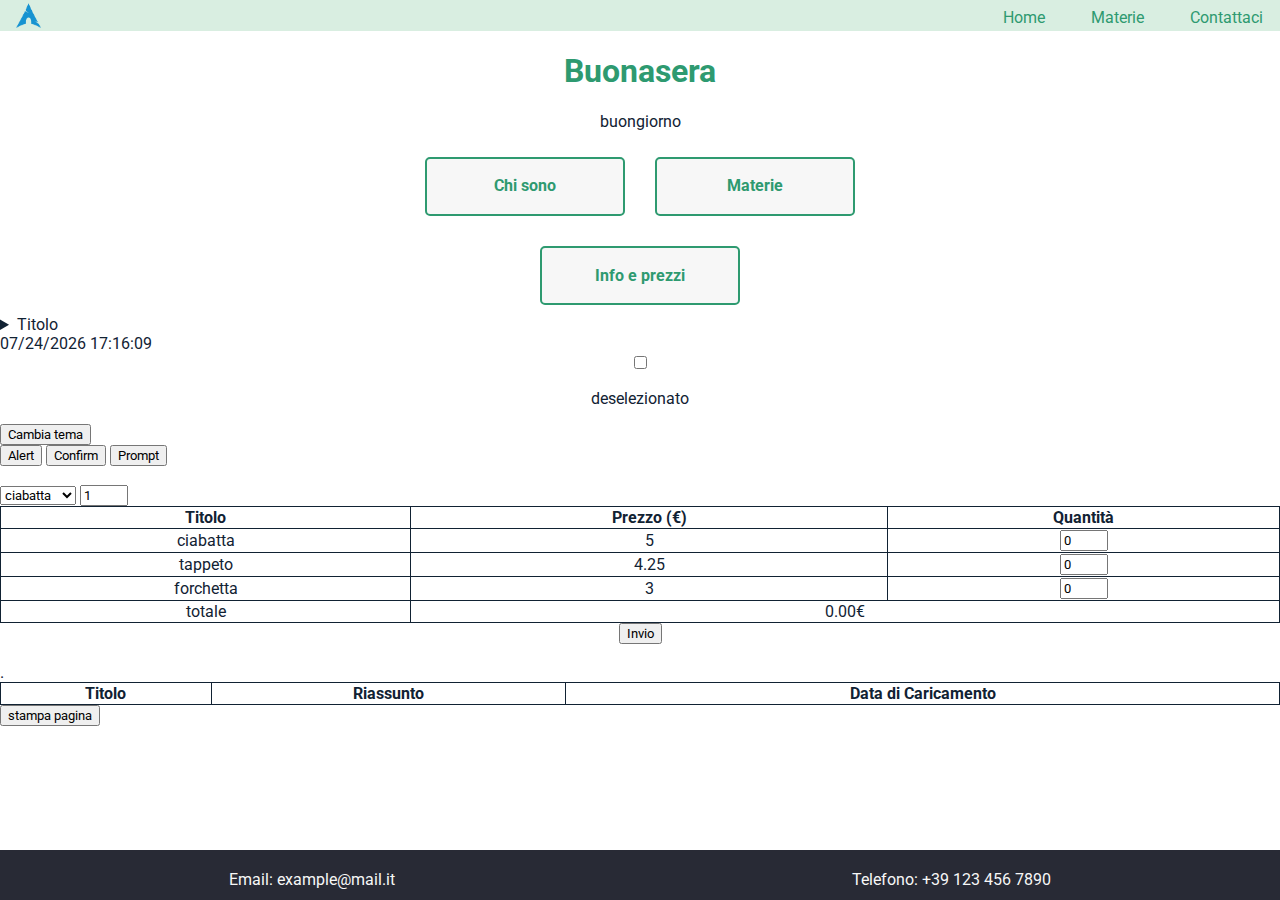
<file: index.html>
<!DOCTYPE html>
<html lang="it" class="light">
  <head>
    <meta charset="UTF-8" />
    <meta name="viewport" content="width=device-width, initial-scale=1.0" />
    <title>Sito web</title>

    <link rel="icon" type="image/x-icon" href="Media/logo.png" />
    <link rel="stylesheet" href="style.css" />
    <style>
      @import url("https://fonts.googleapis.com/css2?family=Roboto:ital,wght@0,100;0,300;0,400;0,500;0,700;0,900;1,100;1,300;1,400;1,500;1,700;1,900&display=swap");
      * {
        font-family: "Roboto", sans-serif;
      }
      .page-content {
        margin-bottom: 100px;
      }
      table,
      td,
      th {
        border: 1px solid;
      }
      table {
        width: 100%;
        border-collapse: collapse;
      }
      td,
      th {
        max-width: fit-content;
      }
    </style>
  </head>

  <body>
    <div class="navbar">
      <img
        class="logo"
        src="./Media/logo.png"
        alt="logo"
        width="25px"
        height="25px"
      />
      <ul>
        <li><a href="./index.html">Home</a></li>
        <li><a href="./pag1.html">Materie</a></li>
        <li><a href="./pag2.html">Contattaci</a></li>
      </ul>
    </div>

    <div class="page-content">
      <div class="banner">
        <h1 class="titolo" id="titolo"></h1>
        <p id="citazione"></p>
      </div>

      <div class="cards">
        <button class="card" popovertarget="chi-sono">
          <h3>Chi sono</h3>
          <div popover class="popover" id="chi-sono">
            <p>
              Lorem ipsum dolor sit amet consectetur, adipisicing elit. Dolorem,
              consequatur.
            </p>
          </div>
        </button>

        <a href="./pag1.html">
          <button class="card">
            <h3>Materie</h3>
          </button>
        </a>

        <button class="card" popovertarget="info-prezzi">
          <h3>Info e prezzi</h3>
          <div popover class="popover" id="info-prezzi">
            <p>Lorem ipsum, dolor sit amet consectetur adipisicing.</p>
          </div>
        </button>
      </div>

      <details>
        <summary>Titolo</summary>
        contenuto
      </details>

      <time datetime="us"
        ><script>
          document.write(document.lastModified);
        </script></time
      >
      <br />
      <div class="full-width align-center">
        <input type="checkbox" onchange="checkboxUpdate()" id="checkbox" />
        <p id="stato">deselezionato</p>
      </div>
      <div>
        <button onclick="cambiaTema()">Cambia tema</button>
      </div>

      <div>
        <button onclick="buttonClickedAlert()">Alert</button>
        <button onclick="buttonClickedConfirm()">Confirm</button>
        <button onclick="buttonClickedPrompt()">Prompt</button>
      </div>
      <br />

      <select name="" id="">
        <option value="ciabatta">ciabatta</option>
        <option value="pantofola">pantofola</option>
        <option value="forchetta">forchetta</option>
      </select>
      <input type="number" name="" id="" value="1" min="1" max="4" />
      <table id="tabella-prodotti" onchange="aggiornaTotaleCarrello()">
        <thead>
          <tr>
            <th>Titolo</th>
            <th>Prezzo (€)</th>
            <th>Quantità</th>
          </tr>
        </thead>
        <tbody></tbody>
        <tfoot>
          <tr>
            <td>totale</td>
            <td colspan="2" id="totale-carrello">0.00€</td>
          </tr>
        </tfoot>
      </table>
      <div class="full-width" style="text-align: center">
        <button onclick="checkCarrello()">Invio</button>
      </div>

      <br />.
      <br />
      <table id="notiziario">
        <thead>
          <tr>
            <th>Titolo</th>
            <th>Riassunto</th>
            <th>Data di Caricamento</th>
          </tr>
        </thead>
        <tbody></tbody>
      </table>
      <button onclick="stampa()">stampa pagina</button>
    </div>
    <footer class="footer">
      <span>
        <a href="mailto:example@mail.it">Email: example@mail.it</a>
      </span>
      <span>
        <a href="tel:+391234567890">Telefono: +39 123 456 7890</a>
      </span>
    </footer>

    <script src="./script.js"></script>
    <script src="./Scripts/salutoDelGiorno.js"></script>
    <script src="./Scripts/catalogo.js"></script>
  </body>
</html>
</file>
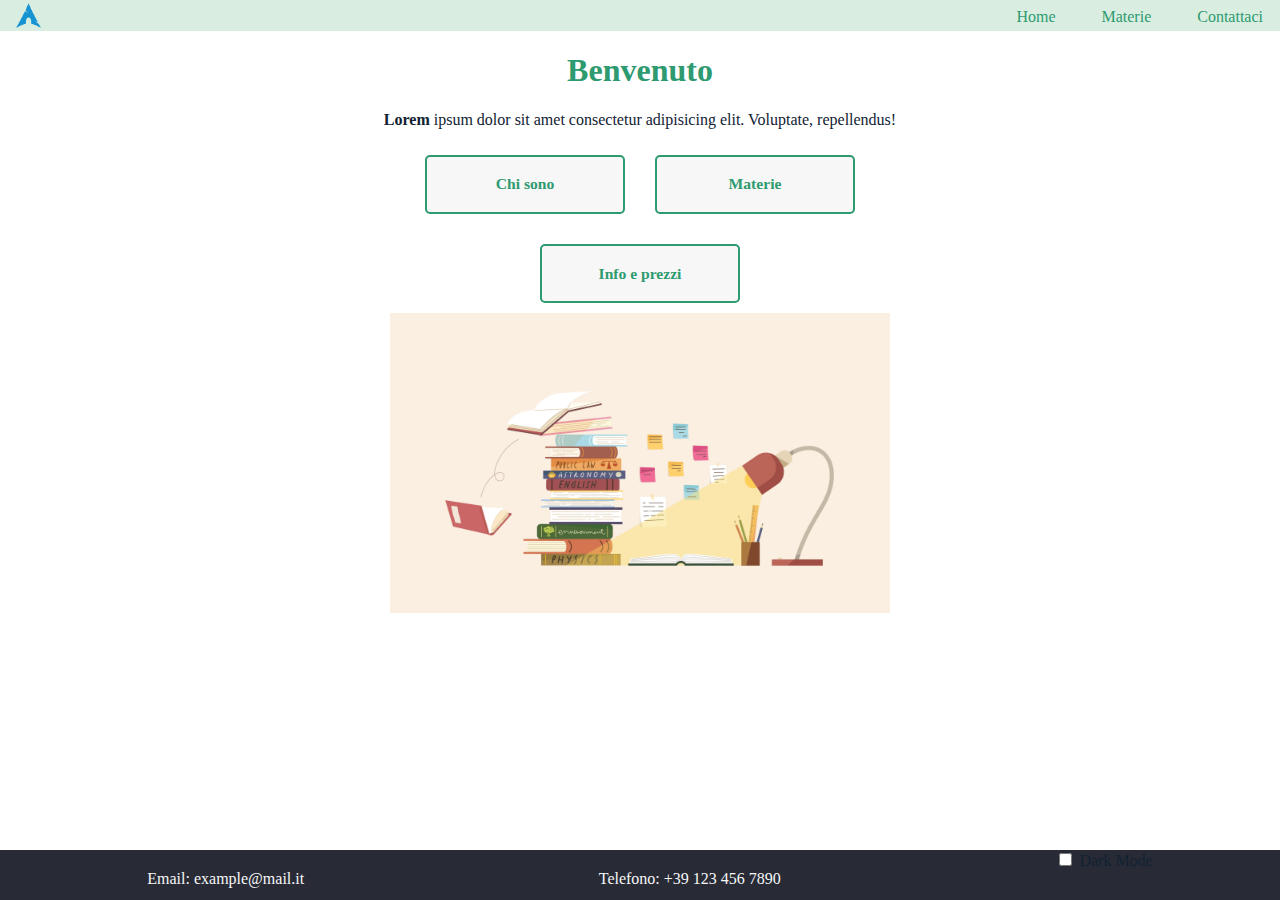
<file: index copy.html>
<!DOCTYPE html>
<html lang="it">
  <head>
    <meta charset="UTF-8" />
    <meta name="viewport" content="width=device-width, initial-scale=1.0" />
    <title>Sito web</title>

    <link rel="icon" type="image/x-icon" href="Media/logo.png" />

    <link rel="stylesheet" href="style.css" />
  </head>

  <body>
    <div class="navbar">
      <img
        class="logo"
        src="./Media/logo.png"
        alt="logo"
        width="25px"
        height="25px"
      />
      <ul>
        <li><a href="./index.html">Home</a></li>
        <li><a href="./pag1.html">Materie</a></li>
        <li><a href="./pag2.html">Contattaci</a></li>
      </ul>
    </div>

    <div class="banner">
      <h1 class="titolo">Benvenuto</h1>
      <p>
        <strong> Lorem </strong>
        ipsum dolor sit amet consectetur adipisicing elit. Voluptate,
        repellendus!
      </p>
    </div>

    <div class="cards">
      <button class="card" popovertarget="chi-sono">
        <h3>Chi sono</h3>
        <div popover class="popover" id="chi-sono">
          <p>
            Lorem ipsum dolor sit amet consectetur, adipisicing elit. Dolorem,
            consequatur.
          </p>
        </div>
      </button>

      <a href="./pag1.html">
        <button class="card">
          <h3>Materie</h3>
        </button>
      </a>

      <button class="card" popovertarget="info-prezzi">
        <h3>Info e prezzi</h3>
        <div popover class="popover" id="info-prezzi">
          <p>Lorem ipsum, dolor sit amet consectetur adipisicing.</p>
        </div>
      </button>
    </div>

    <div class="immagine">
      <img src="./Media/banner.webp" alt="" width="500px" />
    </div>

    <footer class="footer">
      <span>
        <a href="mailto:example@mail.it">Email: example@mail.it</a>
      </span>
      <span>
        <a href="tel:+391234567890">Telefono: +39 123 456 7890</a>
      </span>
      <label>
        <input type="checkbox" id="theme-toggle" class="dark-switch" />
        Dark Mode
      </label>
    </footer>
    <script>
      const switchTheme = document.getElementById("theme-toggle");

      switchTheme.addEventListener("change", function () {
        if (this.checked) {
          document.documentElement.classList.add("dark");
        } else {
          document.documentElement.classList.remove("dark");
        }
      });
    </script>
  </body>
</html>

<!--
    <script>
      window.addEventListener("unload", function () {
        alert("Ciao mondo");
      });
      document.querySelectorAll("button").forEach(function (button) {
        button.addEventListener("click", function () {
          alert("Ciao mondo");
        });
      });
    </script>
    
  <script src="./script.js"></script>

    <link rel="stylesheet" href="./Stili/ColorPalette_white.css" />
    <link rel="stylesheet" href="./Stili/ColorPalette_black.css" />
-->
</file>
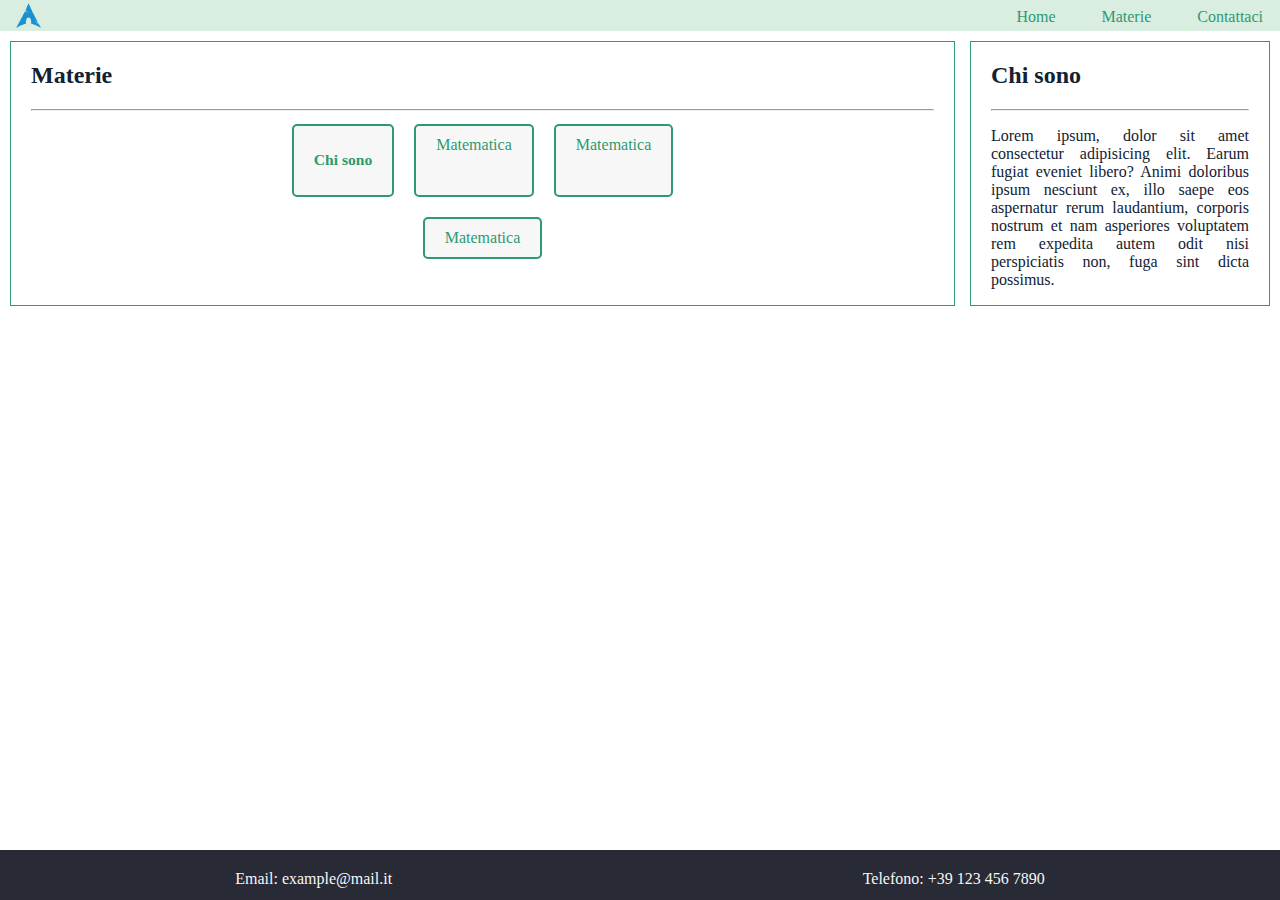
<file: pag1.html>
<!DOCTYPE html>
<html lang="it">
  <head>
    <meta charset="UTF-8" />
    <meta name="viewport" content="width=device-width, initial-scale=1.0" />
    <title>Document</title>

    <script src="./script.js"></script>

    <link rel="stylesheet" href="style.css" />
  </head>

  <body>
    <div class="navbar">
      <img class="logo" src="./Media/logo.png" alt="logo" />
      <ul>
        <li id="index"><a href="./index.html">Home</a></li>
        <li id="pag1"><a href="./pag1.html">Materie</a></li>
        <li id="pag2"><a href="./pag2.html">Contattaci</a></li>
      </ul>
    </div>

    <div class="layout-container">
      <div class="container main-panel">
        <h2>Materie</h2>
        <hr />
        <div class="cards">
          <button class="card reduced-card" popovertarget="chi-sono">
            <h3>Chi sono</h3>
            <div popover class="popover" id="chi-sono">
              <p>
                Lorem ipsum dolor sit amet consectetur, adipisicing elit.
                Dolorem, consequatur.
              </p>
            </div>
          </button>

          <div class="card reduced-card">Matematica</div>
          <div class="card reduced-card">Matematica</div>
          <div class="card reduced-card">Matematica</div>
        </div>
      </div>
      <div class="container side-panel">
        <h2>Chi sono</h2>
        <hr />
        <p>
          Lorem ipsum, dolor sit amet consectetur adipisicing elit. Earum fugiat
          eveniet libero? Animi doloribus ipsum nesciunt ex, illo saepe eos
          aspernatur rerum laudantium, corporis nostrum et nam asperiores
          voluptatem rem expedita autem odit nisi perspiciatis non, fuga sint
          dicta possimus.
        </p>
      </div>
    </div>

    <footer class="footer">
      <span class="email">
        <a href="mailto:example@mail.it">Email: example@mail.it</a>
      </span>
      <span class="telefono">
        <a href="tel:+391234567890">Telefono: +39 123 456 7890</a>
      </span>
    </footer>
  </body>
</html>
</file>
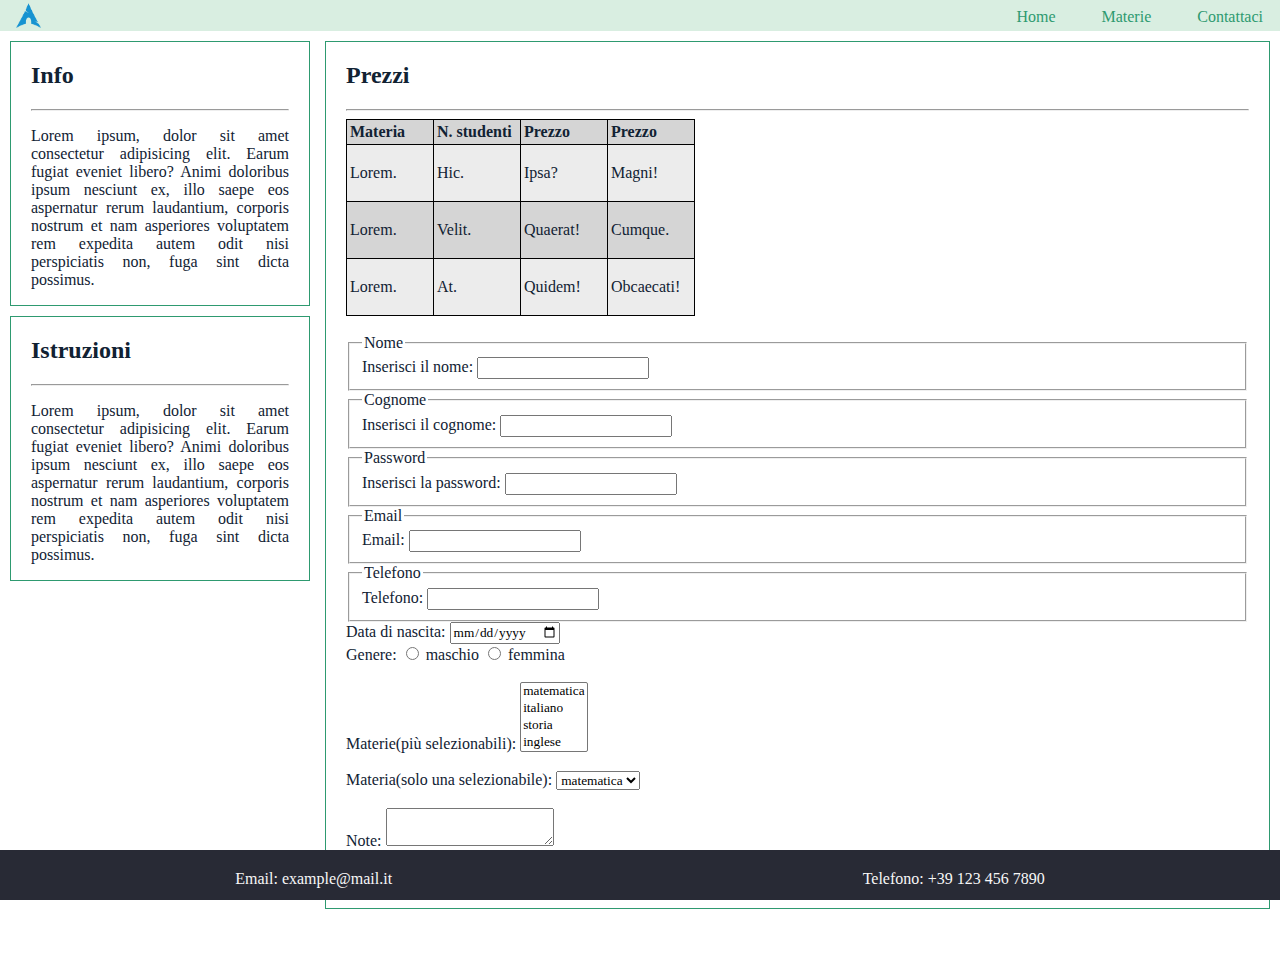
<file: pag2.html>
<!DOCTYPE html>
<html lang="en">
  <head>
    <meta charset="UTF-8" />
    <meta name="viewport" content="width=device-width, initial-scale=1.0" />
    <title>Document</title>

    <script src="./Componenti/NavBar.js"></script>
    <script src="./Componenti/Footer.js"></script>
    <script src="./script.js"></script>

    <link rel="stylesheet" href="style.css" />
  </head>
  <body>
    <div class="navbar">
      <img
        class="logo"
        src="./Media/logo.png"
        alt="logo"
        width="25px"
        height="25px"
      />
      <ul>
        <li id="index"><a href="./index.html">Home</a></li>
        <li id="pag1"><a href="./pag1.html">Materie</a></li>
        <li id="pag2"><a href="./pag2.html">Contattaci</a></li>
      </ul>
    </div>

    <div class="layout-container">
      <div class="side-panel">
        <div class="container">
          <h2>Info</h2>
          <hr />
          <p>
            Lorem ipsum, dolor sit amet consectetur adipisicing elit. Earum
            fugiat eveniet libero? Animi doloribus ipsum nesciunt ex, illo saepe
            eos aspernatur rerum laudantium, corporis nostrum et nam asperiores
            voluptatem rem expedita autem odit nisi perspiciatis non, fuga sint
            dicta possimus.
          </p>
        </div>
        <div class="container">
          <h2>Istruzioni</h2>
          <hr />
          <p>
            Lorem ipsum, dolor sit amet consectetur adipisicing elit. Earum
            fugiat eveniet libero? Animi doloribus ipsum nesciunt ex, illo saepe
            eos aspernatur rerum laudantium, corporis nostrum et nam asperiores
            voluptatem rem expedita autem odit nisi perspiciatis non, fuga sint
            dicta possimus.
          </p>
        </div>
      </div>
      <div class="container main-panel">
        <h2>Prezzi</h2>
        <hr />
        <table class="tabella">
          <tr>
            <th>Materia</th>
            <th>N. studenti</th>
            <th>Prezzo</th>
            <th>Prezzo</th>
          </tr>

          <tr>
            <td>
              <p>Lorem.</p>
            </td>
            <td>
              <p>Hic.</p>
            </td>
            <td>
              <p>Ipsa?</p>
            </td>
            <td>
              <p>Magni!</p>
            </td>
          </tr>
          <tr>
            <td>
              <p>Lorem.</p>
            </td>
            <td>
              <p>Velit.</p>
            </td>
            <td>
              <p>Quaerat!</p>
            </td>
            <td>
              <p>Cumque.</p>
            </td>
          </tr>
          <tr>
            <td>
              <p>Lorem.</p>
            </td>
            <td>
              <p>At.</p>
            </td>
            <td>
              <p>Quidem!</p>
            </td>
            <td>
              <p>Obcaecati!</p>
            </td>
          </tr>
        </table>
        <br />
        <form action="./result.html" method="GET" enctype="multipart/form-data">
          <fieldset>
            <legend>Nome</legend>
            <label for="name">Inserisci il nome:</label>
            <input type="text" name="name" id="name" required />
          </fieldset>
          <fieldset>
            <legend>Cognome</legend>
            <label for="lastname">Inserisci il cognome:</label>
            <input type="text" name="lastname" id="lastname" required />
          </fieldset>
          <fieldset>
            <legend>Password</legend>
            <label for="pw">Inserisci la password:</label>
            <input
              type="password"
              name="pw"
              id="pw"
              maxlength="10"
              minlength="6"
            />
          </fieldset>

          <fieldset>
            <legend>Email</legend>
            <label for="email">Email:</label>
            <input type="email" name="email" id="email" required />
          </fieldset>
          <fieldset>
            <legend>Telefono</legend>
            <label for="telefono">Telefono:</label>
            <input type="tel" name="telefono" id="telefono" required />
          </fieldset>
          <div>
            <label for="data">Data di nascita:</label>
            <input type="date" name="data" id="data" required />
          </div>
          <div>
            <label for="genere">Genere:</label>
            <input type="radio" name="genere" id="maschio" />
            <label for="maschio">maschio</label>
            <input type="radio" name="genere" id="femmina" />
            <label for="femmina">femmina</label>
          </div>

          <div>
            <br />
            <label for="materie">Materie(più selezionabili):</label>
            <select name="materie" id="" multiple>
              <option value="matematica">matematica</option>
              <option value="italiano">italiano</option>
              <option value="storia">storia</option>
              <option value="inglese">inglese</option>
            </select>
            <br />
            <br />
            <label for="materia">Materia(solo una selezionabile):</label>
            <select name="materia" id="">
              <option value="matematica">matematica</option>
              <option value="italiano">italiano</option>
              <option value="storia">storia</option>
              <option value="inglese">inglese</option>
            </select>
          </div>
          <div>
            <br />
            <label for="note">Note:</label>
            <textarea name="note" id=""></textarea>
          </div>
          <div>
            <label for="file">Allega documento: </label>
            <input type="file" name="file" id="file" />
          </div>
          <input type="reset" value="Reset" />
          <input type="submit" value="Invia" />
        </form>
      </div>
    </div>

    <footer class="footer">
      <span class="email">
        <a href="mailto:example@mail.it">Email: example@mail.it</a>
      </span>
      <span class="telefono">
        <a href="tel:+391234567890">Telefono: +39 123 456 7890</a>
      </span>
    </footer>
  </body>
</html>
</file>
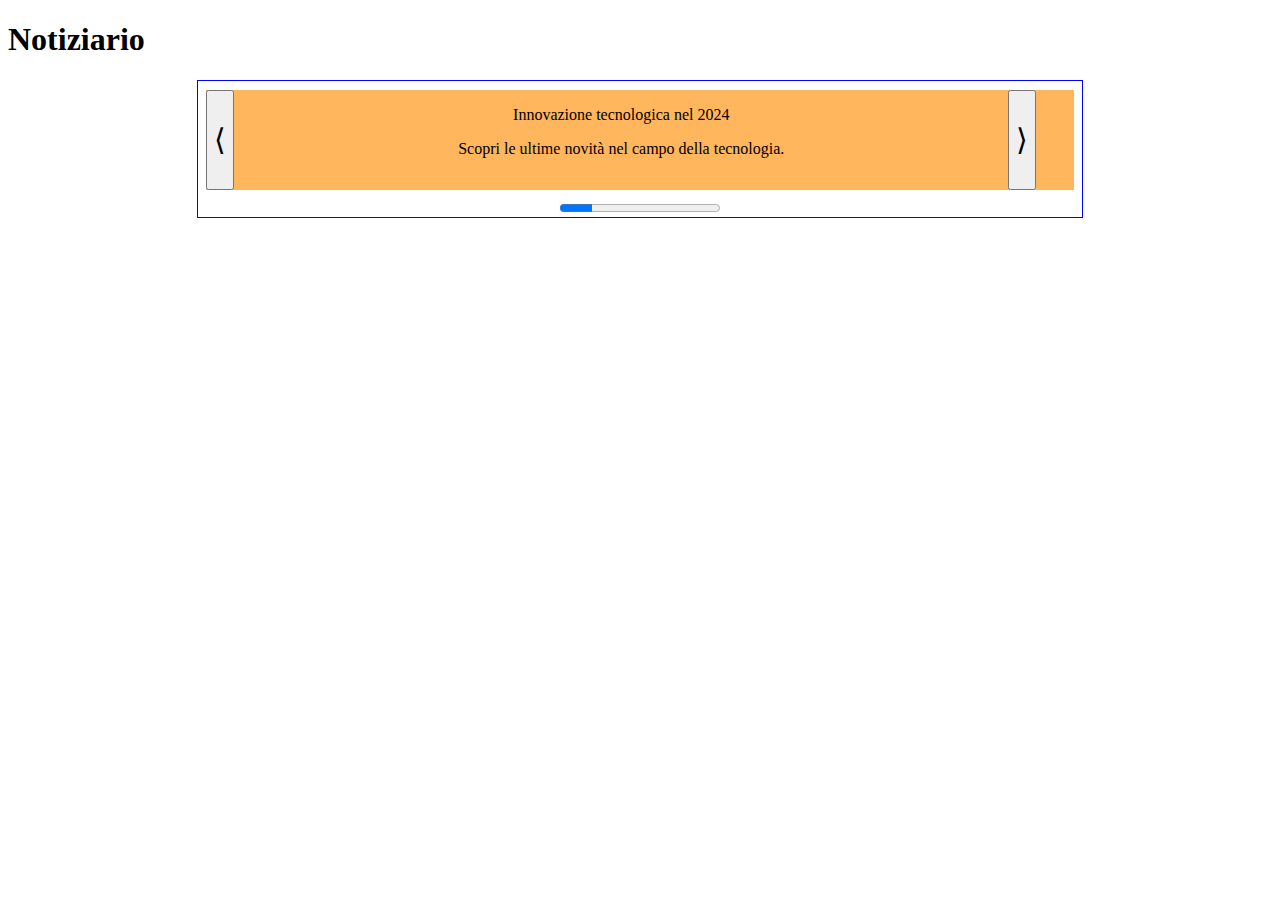
<file: pag3.html>
<!DOCTYPE html>
<html lang="en">
  <head>
    <meta charset="UTF-8" />
    <meta name="viewport" content="width=device-width, initial-scale=1.0" />
    <title>Document</title>
    <link rel="stylesheet" href="./Stili/Notiziario.css" />
  </head>
  <body>
    <h1>Notiziario</h1>
    <!--
    <noscript> ci mostra cosa fare se il browser
    non carica il javascript.
    -->
    <noscript
      >Attenzione Javascript è disabilitato. Lo scorrimento delle notizie non
      funziona.</noscript
    >

    <!--
    <div> e <section> sono simili, però <section> è più
    specifico perché indica che il contenuto all'interno
    è tematicamente correlato e autonomo.
    -->
    <section>
      <!--
      <article> è simile a <section>, ma ha un utilizzo più
        specifico per gli articoli, ad esempio scrivendo
        un blog, ogni singolo post potrebbe essere
        racchiuso in un <article>.
      -->
      <article>
        <button id="indietro">
          &lang;
          <!-- left angle: indietro -->
        </button>
        <!--
        <figure> è come una cornice per un'immagine 
          che vogliamo mostrare nella nostra pagina web,
          come una foto o un grafico. 
        <figcaption> è come una piccola etichetta o
          titolo che spiega cosa c'è dentro la cornice.
        -->
        <figure class="centrato">
          <figcaption id="titoloNotizia">--</figcaption>
          <p id="testoNotizia">--</p>
        </figure>
        <button id="avanti">
          &rang;
          <!-- right angle: avanti -->
        </button>
      </article>
      <div class="centrato">
        <!--
          <progress> è come una barra di avanzamento,
            in questo caso mostra graficamente l'indice
            dell'articolo che stiamo visualizzando in
            una lista di articoli
        -->
        <progress id="segnaNotizie" value="1" max="5"></progress>
      </div>
    </section>
    <script src="./Scripts/notiziario.js"></script>
  </body>
</html>
</file>
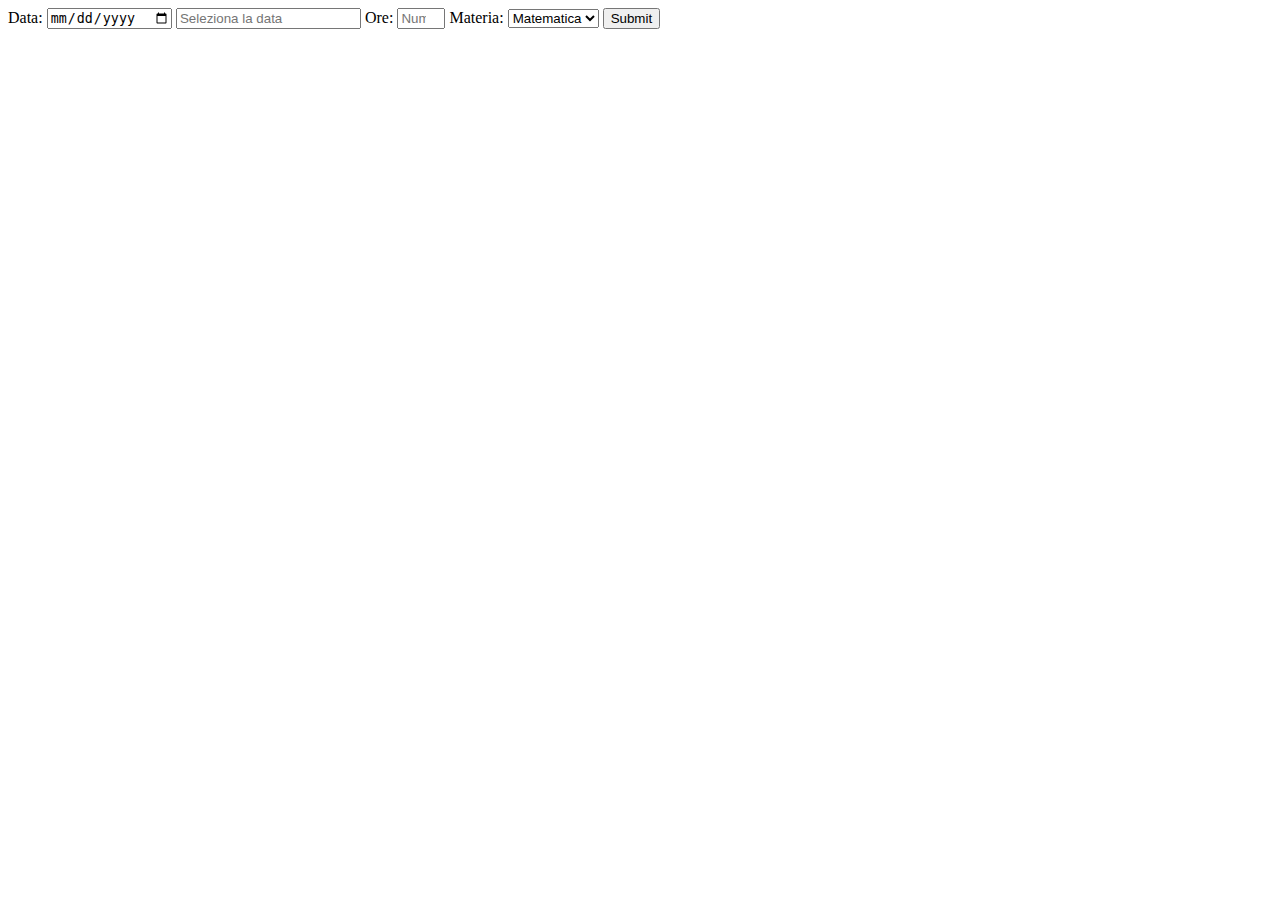
<file: pag5.html>
<!DOCTYPE html>
<html lang="en">
  <head>
    <meta charset="UTF-8" />
    <meta name="viewport" content="width=device-width, initial-scale=1.0" />
    <title>Date Picker Example</title>
    <!--
      <link
        rel="stylesheet"
        href="https://cdn.jsdelivr.net/npm/flatpickr/dist/flatpickr.min.css"
      />
    -->
    <style>
      /* Stile per le date disabilitate */
      .disabled {
        color: #999; /* Colore grigio per le date disabilitate */
        pointer-events: none; /* Impedisce il clic sulle date disabilitate */
      }
    </style>
  </head>
  <body>
    <form action="" method="post">
      Data:
      <input type="date" name="" id="data" />
      <input type="text" id="datePicker" placeholder="Seleziona la data" />
      Ore:
      <input
        type="number"
        name=""
        id=""
        placeholder="Numero di ore"
        min="0"
        max="3"
      />
      Materia:
      <select name="materie" id="materie">
        <option value="Matematica">Matematica</option>
        <option value="Italiano">Italiano</option>
        <option value="Inglese">Inglese</option>
        <option value="Scienze">Scienze</option>
      </select>
      <input type="submit" value="Submit" />
    </form>
    <!--
      <script src="https://cdn.jsdelivr.net/npm/flatpickr"></script>
      <script>
        const calendarConfiguration = {
          enable: [
          new Date(2024, 4, 26), // May 26, 2024 (Months are 0-indexed)
          new Date(2024, 5, 1), // June 1, 2024
          new Date(2024, 5, 10), // June 10, 2024
          ],
          enableTime: true,
          locale: {
            /* i giorni della settimana sono contati da 0 a 6, con 0 che corrisponde a Domenica
            con questa istruzione la settimana viene contata a partire da lunedì */
            firstDayOfWeek: 1,
          },
          minTime: "16:00",
          maxTime: "22:30",
          time_24hr: true,
        };
        
        document.addEventListener("DOMContentLoaded", () => {
          flatpickr("#datePicker", calendarConfiguration);
        });
      </script>
    -->

    <script>
      document.addEventListener("DOMContentLoaded", function () {
        // Array delle date da abilitare
        var datesToEnable = ["2024-10-25", "2024-04-13", "2024-11-11"];

        // Seleziona l'elemento di input date
        var dateInput = document.getElementById("data");

        // Funzione per controllare se una data è abilitata
        function isDateEnabled(date) {
          return datesToEnable.includes(date);
        }

        // Funzione per aggiornare lo stato di abilitazione delle date nel date picker
        function updateEnabledDates() {
          var options = dateInput.querySelectorAll("option");
          options.forEach(function (option) {
            var date = option.value;
            if (isDateEnabled(date)) {
              option.classList.remove("disabled");
            } else {
              option.classList.add("disabled");
            }
          });
        }

        // Disabilita tutte le date di default
        var currentDate = new Date();
        var year = currentDate.getFullYear();
        var month = String(currentDate.getMonth() + 1).padStart(2, "0"); // Mese in formato due cifre
        var daysInMonth = new Date(year, month, 0).getDate(); // Ottieni il numero di giorni nel mese corrente

        var disabledDates = [];
        for (var day = 1; day <= daysInMonth; day++) {
          var formattedDate = `${year}-${month}-${String(day).padStart(
            2,
            "0"
          )}`;
          if (!isDateEnabled(formattedDate)) {
            disabledDates.push(formattedDate);
          }
        }

        // Aggiorna lo stato iniziale delle date disabilitate
        updateEnabledDates();

        // Aggiungi un listener per gestire il cambiamento della data selezionata
        dateInput.addEventListener("change", function () {
          var selectedDate = this.value;
          if (!isDateEnabled(selectedDate)) {
            // Se la data selezionata non è abilitata, reimposta l'input a una data vuota
            this.value = "";
            alert("Questa data non è abilitata. Scegli una data diversa.");
          }
        });
      });
    </script>
  </body>
</html>
</file>
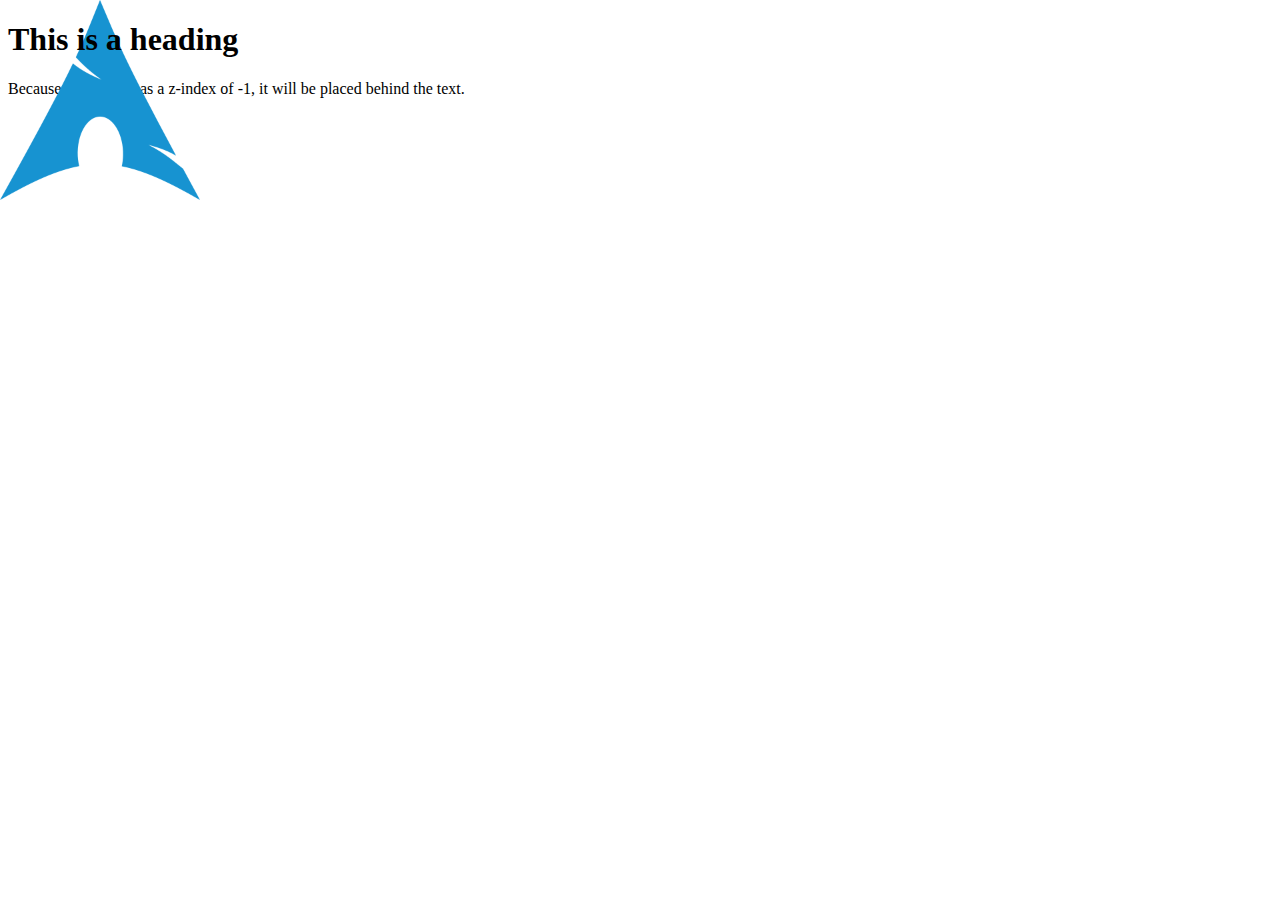
<file: pag6.html>
<!DOCTYPE html>
<html>
  <head>
    <style>
      img {
        position: absolute;
        left: 0;
        top: 0;
        z-index: 1;
      }

      p {
        position: relative;
        z-index: 0;
      }

      h1 {
        position: relative;
        z-index: 2;
      }
    </style>
  </head>
  <body>
    <h1>This is a heading</h1>
    <img src="./Media/logo.png" width="200px" />
    <p>
      Because the image has a z-index of -1, it will be placed behind the text.
    </p>
  </body>
</html>
</file>
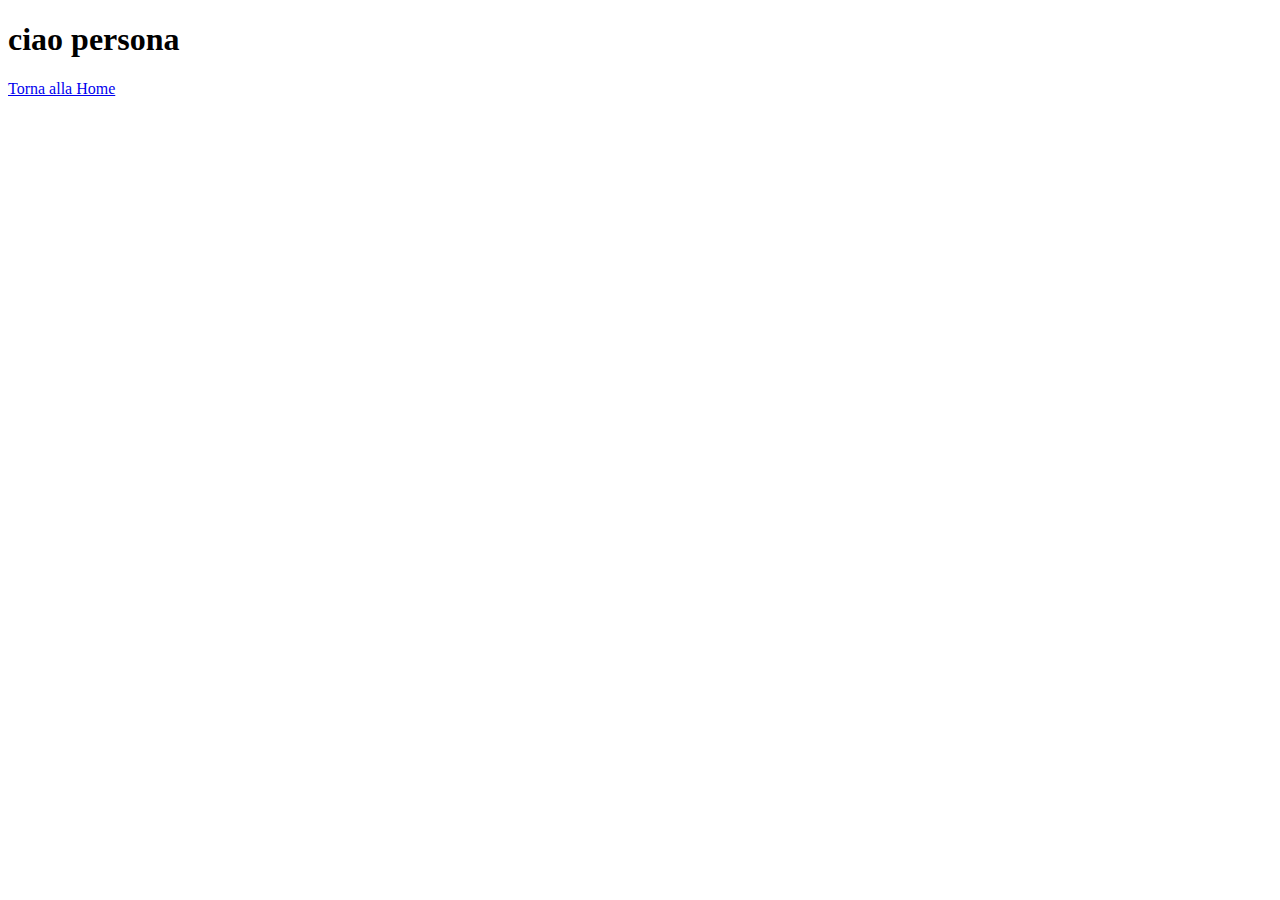
<file: result.html>
<!DOCTYPE html>
<html lang="en">
  <head>
    <meta charset="UTF-8" />
    <meta name="viewport" content="width=device-width, initial-scale=1.0" />
    <title>Document</title>
  </head>
  <body>
    <h1 id="titolo">ciao persona</h1>
    <div id="results"></div>
    <a href="/index.html">Torna alla Home</a>
    <script>
      /*
      const result = document.getElementById("results");
      new URLSearchParams(window.location.search).forEach((value, key) => {
        result.innerHTML += `${key}: ${value}<br>`;
      });*/

      // Ottieni la stringa dei parametri dall'URL
      const queryString = window.location.search;
      // Crea un oggetto URLSearchParams con la stringa dei parametri
      const params = new URLSearchParams(queryString);
      // Estrai il valore del parametro "param1"
      const nome = params.get("name");

      nome = nome === "" ? "persona" : nome;

      document.getElementById("titolo").innerText = "ciao " + nome;
    </script>
  </body>
</html>
</file>
<file: style.css>
@import url("./Stili/ColorPalette.css");
@import url("./Stili/Container.css");
@import url("./Stili/CardPopover.css");
@import url("./Stili/Footer.css");
@import url("./Stili/NavBar.css");

* {
  font-family: robot;
}
body {
  margin: 0px;
  margin-bottom: 50px;
  background-color: var(--bg-color);
  color: var(--text-color);
  font-family: "Inter", sans-serif;
  box-sizing: border-box;
  max-width: 100%;
  overflow-x: hidden;
}
h1 {
  color: var(--primary);
}
p {
  color: var(--text-color);
}
.banner {
  text-align: center;
  margin: 5px 20px;
}
a {
  text-decoration: none;
}

.tabella,
.tabella th,
.tabella td {
  margin: 0;
  padding: 3px;

  border: 1px solid black;
  border-collapse: collapse;
}
.tabella tr:nth-child(even) {
  background-color: rgb(236, 236, 236);
}
.tabella tr:nth-child(odd) {
  background-color: rgb(213, 213, 213);
}
.tabella th {
  min-width: 80px;
}
.tabella {
  max-width: 100%;
}
.immagine {
  width: 100%;
  display: flex;
}
.immagine img {
  margin: 0px auto;
}
.full-width {
  max-width: 100%;
  width: 100%;
}
.align-center {
  text-align: center;
}

#tabella-prodotti {
  text-align: center;
}

h1:hover {
  transform: scale(1.2);
  transition: 0.8s;
}
</file>
<file: Stili/ColorPalette_black.css>
:root {
  --background: #ffffff;
  --foreground: #0d0d1e;
  --card: #ffffff;
  --card-foreground: #0d0d1e;
  --popover: #ffffff;
  --popover-foreground: #0d0d1e;
  --primary: #4b9db3;
  --primary-foreground: #f7f1f2;
  --secondary: #f2f2f7;
  --secondary-foreground: #1a1a1e;
  --muted: #f2f2f7;
  --muted-foreground: #3d3d4e;
  --accent: #1f3a47;
  --accent-foreground: #f2f2f7;
  --destructive: #4b6144;
  --destructive-foreground: #f2f2f7;
  --border: #f2f2f7;
  --input: #f2f2f7;
  --ring: #4b9db3;
  --radius: 0.5rem;
}

.dark-switch:checked {
  --background: #2b2c30;
  --foreground: #f2f2f7;
  --card: #292c33;
  --card-foreground: #f2f2f7;
  --popover: #000f1e;
  --popover-foreground: #f2f2f7;
  --primary: #4b9db3;
  --primary-foreground: #1c333c;
  --secondary: #f2f2f7;
  --secondary-foreground: #1a1a1e;
  --muted: #1e1e27;
  --muted-foreground: #3d3d4e;
  --accent: #203033;
  --accent-foreground: #f2f2f7;
  --destructive: #3f504d;
  --destructive-foreground: #1c1c1f;
  --border: #f2f2f7;
  --input: #f2f2f7;
  --ring: #4a877f;
}
</file>
<file: Stili/Notiziario.css>
section {
  border: 1px solid blue;
  width: 70%;
  margin: auto; /* mette il blocco al centro */
}
section article {
  display: flex;
  flex-direction: row;
  width: 98%;
  margin: 1%;
  background-color: #ffb65c;
  border-radius: 0px;
}
section article figure {
  width: 80%;
}
section article figure img {
  width: 100%;
}
section article button {
  font-size: 30px;
}
.centrato {
  text-align: center;
}
</file>
